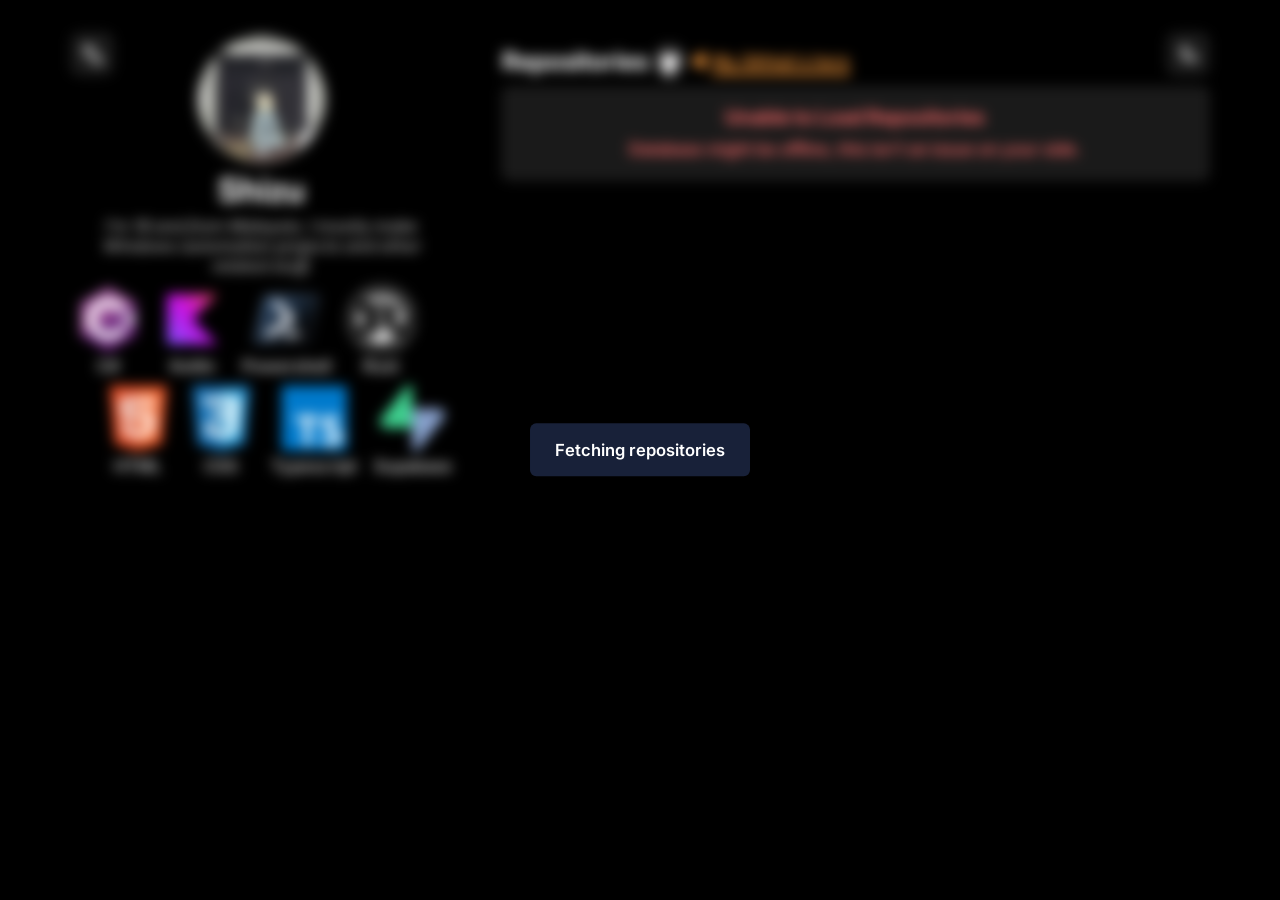
<file: index.html>
<!DOCTYPE html>
<html data-theme="dark" lang="en">
    <head>
        <meta charset="UTF-8">
        <meta name="viewport" content="width=device-width, initial-scale=1.0">
        <title>KiyomizuSuzu</title>
        <link rel="icon" href="Profile.avif" type="image/avif">
        <link rel="stylesheet" href="index.css">
        <script type="module" src="index.js"></script>
    </head>
    <body class="loadingBarrier">
        <div id="loadingAssets">Fetching repositories</div>
        <div class="image-preview" id="imagePreview">
            <img src="Profile.avif">
        </div>
        <div class="container">
            <button class="theme-button">
                <svg class="icon-sun" viewBox="0 0 24 24" fill="none" stroke="currentColor" stroke-width="2" stroke-linecap="round" stroke-linejoin="round">
                    <circle cx="12" cy="12" r="4"/><path d="M12 2v2M12 20v2M4 12H2M22 12h-2M5 5l1.5 1.5M17.5 17.5 19 19M19 5l-1.5 1.5M6.5 17.5 5 19"/>
                </svg>
                <svg class="icon-moon" viewBox="0 0 24 24" fill="none" stroke="currentColor" stroke-width="2" stroke-linecap="round" stroke-linejoin="round">
                    <path d="M21 13.2A8 8 0 1 1 10.8 2.9 6.5 6.5 0 1 0 21 13.2z"/>
                </svg>
            </button>
            <div class="translate-dropdown">
                <button class="translate-button">
                    <svg viewBox="0 0 24 24" fill="none" stroke="currentColor" stroke-width="2" stroke-linecap="round" stroke-linejoin="round">
                        <path d="m5 8 6 6"/><path d="m4 14 6-6 2-3"/><path d="M2 5h12"/><path d="M7 2h1"/><path d="m22 22-5-10-5 10"/><path d="M14 18h6"/>
                    </svg>
                </button>
                <ul class="translate-menu">
                    <li><button data-lang="en" data-active>English</button></li>
                    <li><button data-lang="ja">日本語</button></li>
                </ul>
            </div>
            <div class="top">
                <div class="profile">
                    <img src="Profile.avif">
                    <h1 class="name" data-ja="しず">Shizu</h1>
                    <p class="description" data-ja="18歳、マレーシア出身です。主にWindowsの自動化系とか、それ関連のもの作ってます。">
                        I'm 18 and from Malaysia. I mostly make Windows automation projects and other related stuff.
                    </p>
                    <div class="icons">
                        <div>
                            <a href="https://dotnet.microsoft.com/en-us/languages/csharp" target="_blank" rel="noopener noreferrer">
                                <svg viewBox="0 0 128 128">
                                    <path fill="#9B4F96" d="M115.4 30.7L67.1 2.9c-.8-.5-1.9-.7-3.1-.7-1.2 0-2.3.3-3.1.7l-48 27.9c-1.7 1-2.9 3.5-2.9 5.4v55.7c0 1.1.2 2.4 1 3.5l106.8-62c-.6-1.2-1.5-2.1-2.4-2.7z"></path><path fill="#68217A" d="M10.7 95.3c.5.8 1.2 1.5 1.9 1.9l48.2 27.9c.8.5 1.9.7 3.1.7 1.2 0 2.3-.3 3.1-.7l48-27.9c1.7-1 2.9-3.5 2.9-5.4V36.1c0-.9-.1-1.9-.6-2.8l-106.6 62z"></path><path fill="#fff" d="M85.3 76.1C81.1 83.5 73.1 88.5 64 88.5c-13.5 0-24.5-11-24.5-24.5s11-24.5 24.5-24.5c9.1 0 17.1 5 21.3 12.5l13-7.5c-6.8-11.9-19.6-20-34.3-20-21.8 0-39.5 17.7-39.5 39.5s17.7 39.5 39.5 39.5c14.6 0 27.4-8 34.2-19.8l-12.9-7.6zM97 66.2l.9-4.3h-4.2v-4.7h5.1L100 51h4.9l-1.2 6.1h3.8l1.2-6.1h4.8l-1.2 6.1h2.4v4.7h-3.3l-.9 4.3h4.2v4.7h-5.1l-1.2 6h-4.9l1.2-6h-3.8l-1.2 6h-4.8l1.2-6h-2.4v-4.7H97zm4.8 0h3.8l.9-4.3h-3.8l-.9 4.3z"></path>
                                </svg>
                                <span>C#</span>
                            </a>
                            <a href="https://kotlinlang.org" target="_blank" rel="noopener noreferrer">
                                <svg viewBox="0 0 128 128">
                                    <defs><linearGradient id="kotlin-gradient" x1="500.003" x2="-.097" y1="579.106" y2="1079.206" gradientTransform="translate(15.534 -96.774) scale(.1939)" gradientUnits="userSpaceOnUse"><stop offset=".003" stop-color="#e44857"></stop><stop offset=".469" stop-color="#c711e1"></stop><stop offset="1" stop-color="#7f52ff"></stop></linearGradient></defs><path fill="url(#kotlin-gradient)" d="M112.484 112.484H15.516V15.516h96.968L64 64Zm0 0"></path>
                                </svg>
                                <span>Kotlin</span>
                            </a>
                            <a href="https://learn.microsoft.com/en-us/powershell/scripting/overview" target="_blank" rel="noopener noreferrer">
                                <svg viewBox="0 0 128 128">
                                    <linearGradient id="a" x1="96.306" x2="25.454" y1="35.144" y2="98.431" gradientTransform="matrix(1 0 0 -1 0 128)" gradientUnits="userSpaceOnUse"><stop offset="0" stop-color="#a9c8ff"></stop><stop offset="1" stop-color="#c7e6ff"></stop></linearGradient><path fill="url(#a)" fill-rule="evenodd" d="M7.2 110.5c-1.7 0-3.1-.7-4.1-1.9-1-1.2-1.3-2.9-.9-4.6l18.6-80.5c.8-3.4 4-6 7.4-6h92.6c1.7 0 3.1.7 4.1 1.9 1 1.2 1.3 2.9.9 4.6l-18.6 80.5c-.8 3.4-4 6-7.4 6H7.2z" clip-rule="evenodd" opacity=".8"></path><linearGradient id="b" x1="25.336" x2="94.569" y1="98.33" y2="36.847" gradientTransform="matrix(1 0 0 -1 0 128)" gradientUnits="userSpaceOnUse"><stop offset="0" stop-color="#2d4664"></stop><stop offset=".169" stop-color="#29405b"></stop><stop offset=".445" stop-color="#1e2f43"></stop><stop offset=".79" stop-color="#0c131b"></stop><stop offset="1"></stop></linearGradient><path fill="url(#b)" fill-rule="evenodd" d="M120.3 18.5H28.5c-2.9 0-5.7 2.3-6.4 5.2L3.7 104.3c-.7 2.9 1.1 5.2 4 5.2h91.8c2.9 0 5.7-2.3 6.4-5.2l18.4-80.5c.7-2.9-1.1-5.3-4-5.3z" clip-rule="evenodd"></path><path fill="#2C5591" fill-rule="evenodd" d="M64.2 88.3h22.3c2.6 0 4.7 2.2 4.7 4.9s-2.1 4.9-4.7 4.9H64.2c-2.6 0-4.7-2.2-4.7-4.9s2.1-4.9 4.7-4.9zM78.7 66.5c-.4.8-1.2 1.6-2.6 2.6L34.6 98.9c-2.3 1.6-5.5 1-7.3-1.4-1.7-2.4-1.3-5.7.9-7.3l37.4-27.1v-.6l-23.5-25c-1.9-2-1.7-5.3.4-7.4 2.2-2 5.5-2 7.4 0l28.2 30c1.7 1.9 1.8 4.5.6 6.4z" clip-rule="evenodd"></path><path fill="#FFF" fill-rule="evenodd" d="M77.6 65.5c-.4.8-1.2 1.6-2.6 2.6L33.6 97.9c-2.3 1.6-5.5 1-7.3-1.4-1.7-2.4-1.3-5.7.9-7.3l37.4-27.1v-.6l-23.5-25c-1.9-2-1.7-5.3.4-7.4 2.2-2 5.5-2 7.4 0l28.2 30c1.7 1.8 1.8 4.4.5 6.4zM63.5 87.8h22.3c2.6 0 4.7 2.1 4.7 4.6 0 2.6-2.1 4.6-4.7 4.6H63.5c-2.6 0-4.7-2.1-4.7-4.6 0-2.6 2.1-4.6 4.7-4.6z" clip-rule="evenodd"></path>
                                </svg>
                                <span>Powershell</span>
                            </a>
                            <a href="https://rust-lang.org" target="_blank" rel="noopener noreferrer">
                                <svg viewBox="0 0 128 128">
                                    <circle cx="64" cy="64" r="64" fill="#fff"/><path d="M62.96.242c-.232.135-1.203 1.528-2.16 3.097-2.4 3.94-2.426 3.942-5.65.55-2.098-2.208-2.605-2.612-3.28-2.607-.44.002-.995.152-1.235.332-.24.18-.916 1.612-1.504 3.183-1.346 3.6-1.41 3.715-2.156 3.86-.46.086-1.343-.407-3.463-1.929-1.565-1.125-3.1-2.045-3.411-2.045-1.291 0-1.655.706-2.27 4.4-.78 4.697-.754 4.681-4.988 2.758-1.71-.776-3.33-1.41-3.603-1.41-.274 0-.792.293-1.15.652-.652.652-.653.655-.475 4.246l.178 3.595-.68.364c-.602.322-1.017.283-3.684-.348-3.48-.822-4.216-.8-4.92.15l-.516.693.692 2.964c.38 1.63.745 3.2.814 3.487.067.287-.05.746-.26 1.02-.348.448-.717.49-3.94.44-5.452-.086-5.761.382-3.51 5.3.718 1.56 1.305 2.98 1.305 3.15 0 .898-.717 1.224-3.794 1.727-1.722.28-3.218.51-3.326.51-.107 0-.43.235-.717.522-.937.936-.671 1.816 1.453 4.814 2.646 3.735 2.642 3.75-1.73 5.421-4.971 1.902-5.072 2.37-1.287 5.96 3.525 3.344 3.53 3.295-.461 5.804C.208 62.8.162 62.846.085 63.876c-.093 1.253-.071 1.275 3.538 3.48 3.57 2.18 3.57 2.246.067 5.56C-.078 76.48.038 77 5.013 78.877c4.347 1.64 4.353 1.66 1.702 5.394-1.502 2.117-1.981 3-1.981 3.653 0 1.223.637 1.535 4.44 2.174 3.206.54 3.92.857 3.92 1.741 0 .182-.588 1.612-1.307 3.177-2.236 4.87-1.981 5.275 3.31 5.275 4.93 0 4.799-.15 3.737 4.294-.8 3.35-.813 3.992-.088 4.715.554.556 1.6.494 4.87-.289 2.499-.596 2.937-.637 3.516-.328l.66.354-.177 3.594c-.178 3.593-.177 3.595.475 4.248.358.36.884.652 1.165.652.282 0 1.903-.63 3.604-1.404 4.22-1.916 4.194-1.932 4.973 2.75.617 3.711.977 4.4 2.294 4.4.327 0 1.83-.88 3.34-1.958 2.654-1.893 3.342-2.19 4.049-1.74.182.115.89 1.67 1.572 3.455 1.003 2.625 1.37 3.31 1.929 3.576 1.062.51 1.72.1 4.218-2.62 3.016-3.286 3.14-3.27 5.602.72 2.72 4.406 3.424 4.396 6.212-.089 2.402-3.864 2.374-3.862 5.621-.47 2.157 2.25 2.616 2.61 3.343 2.61.464 0 1.019-.175 1.23-.388.214-.213.92-1.786 1.568-3.496.649-1.71 1.321-3.2 1.495-3.31.687-.436 1.398-.13 4.048 1.752 1.56 1.108 3.028 1.96 3.377 1.96 1.296 0 1.764-.92 2.302-4.535.46-3.082.554-3.378 1.16-3.685.596-.302.954-.2 3.75 1.07 1.701.77 3.323 1.402 3.604 1.402.282 0 .816-.302 1.184-.672l.672-.67-.184-3.448c-.177-3.29-.16-3.468.364-3.943.54-.488.596-.486 3.615.204 3.656.835 4.338.857 5.025.17.671-.67.664-.818-.254-4.69-1.03-4.346-1.168-4.19 3.78-4.19 3.374 0 3.75-.049 4.18-.523.718-.793.547-1.702-.896-4.779-.729-1.55-1.32-2.96-1.315-3.135.024-.914.743-1.227 4.065-1.767 2.033-.329 3.553-.71 3.829-.96.923-.833.584-1.918-1.523-4.873-2.642-3.703-2.63-3.738 1.599-5.297 5.064-1.866 5.209-2.488 1.419-6.09-3.51-3.335-3.512-3.317.333-5.677 4.648-2.853 4.655-3.496.082-6.335-3.933-2.44-3.93-2.406-.405-5.753 3.78-3.593 3.678-4.063-1.295-5.965-4.388-1.679-4.402-1.72-1.735-5.38 1.588-2.18 1.982-2.903 1.982-3.65 0-1.306-.586-1.598-4.436-2.22-3.216-.52-3.924-.835-3.924-1.75 0-.174.588-1.574 1.307-3.113 1.406-3.013 1.604-4.22.808-4.94-.428-.387-1-.443-4.067-.392-3.208.054-3.618.008-4.063-.439-.486-.488-.48-.557.278-3.725.931-3.88.935-3.975.17-4.694-.777-.73-1.262-.718-4.826.121-2.597.612-3.027.653-3.617.337l-.67-.36.185-3.582.186-3.58-.67-.67c-.369-.37-.891-.67-1.163-.67-.27 0-1.884.64-3.583 1.421-2.838 1.306-3.143 1.393-3.757 1.072-.612-.32-.714-.637-1.237-3.829-.603-3.693-.977-4.412-2.288-4.412-.311 0-1.853.925-3.426 2.055-2.584 1.856-2.93 2.032-3.574 1.807-.533-.186-.843-.59-1.221-1.599-.28-.742-.817-2.172-1.194-3.177-.762-2.028-1.187-2.482-2.328-2.482-.637 0-1.213.458-3.28 2.604-3.25 3.375-3.261 3.374-5.65-.545C66.073 1.78 65.075.382 64.81.24c-.597-.32-1.3-.32-1.85.002m2.96 11.798c2.83 2.014 1.326 6.75-2.144 6.75-3.368 0-5.064-4.057-2.66-6.36 1.358-1.3 3.304-1.459 4.805-.39m-3.558 12.507c1.855.705 2.616.282 6.852-3.8l3.182-3.07 1.347.18c4.225.56 12.627 4.25 17.455 7.666 4.436 3.14 10.332 9.534 12.845 13.93l.537.942-2.38 5.364c-1.31 2.95-2.382 5.673-2.382 6.053 0 .878.576 2.267 1.13 2.726.234.195 2.457 1.265 4.939 2.378l4.51 2.025.178 1.148c.23 1.495.26 5.167.052 6.21l-.163.816h-2.575c-2.987 0-2.756-.267-2.918 3.396-.118 2.656-.76 4.124-2.22 5.075-2.377 1.551-6.304 1.27-7.97-.57-.255-.284-.752-1.705-1.105-3.16-1.03-4.254-2.413-6.64-5.193-8.965-.878-.733-1.595-1.418-1.595-1.522 0-.102.965-.915 2.145-1.803 4.298-3.24 6.77-7.012 7.04-10.747.519-7.126-5.158-13.767-13.602-15.92-2.002-.51-2.857-.526-27.624-.526-14.057 0-25.56-.092-25.56-.204 0-.263 3.125-3.295 4.965-4.816 5.054-4.178 11.618-7.465 18.417-9.22l2.35-.61 3.34 3.387c1.839 1.863 3.64 3.5 4.003 3.637M20.3 46.34c1.539 1.008 2.17 3.54 1.26 5.062-1.405 2.356-4.966 2.455-6.373.178-2.046-3.309 1.895-7.349 5.113-5.24m90.672.13c4.026 2.454.906 8.493-3.404 6.586-2.877-1.273-2.97-5.206-.155-6.64 1.174-.6 2.523-.579 3.56.053M32.163 61.5v15.02h-13.28l-.526-2.285c-1.036-4.5-1.472-9.156-1.211-12.969l.182-2.679 4.565-2.047c2.864-1.283 4.706-2.262 4.943-2.625 1.038-1.584.94-2.715-.518-5.933l-.68-1.502h6.523V61.5M70.39 47.132c2.843.74 4.345 2.245 4.349 4.355.002 1.55-.765 2.52-2.67 3.38-1.348.61-1.562.625-10.063.708l-8.686.084v-8.92h7.782c6.078 0 8.112.086 9.288.393m-2.934 21.554c1.41.392 3.076 1.616 3.93 2.888.898 1.337 1.423 3.076 2.667 8.836 1.05 4.87 1.727 6.46 3.62 8.532 2.345 2.566 1.8 2.466 13.514 2.466 5.61 0 10.198.09 10.198.2 0 .197-3.863 4.764-4.03 4.764-.048 0-2.066-.422-4.484-.939-6.829-1.458-7.075-1.287-8.642 6.032l-1.008 4.702-.91.448c-1.518.75-6.453 2.292-9.01 2.82-4.228.87-8.828 1.162-12.871.821-6.893-.585-16.02-3.259-16.377-4.8-.075-.327-.535-2.443-1.018-4.704-.485-2.26-1.074-4.404-1.31-4.764-1.13-1.724-2.318-1.83-7.547-.674-1.98.44-3.708.796-3.84.796-.248 0-3.923-4.249-3.923-4.535 0-.09 8.728-.194 19.396-.23l19.395-.066.07-6.89c.05-4.865-.018-6.997-.23-7.25-.234-.284-1.485-.358-6.011-.358H53.32v-8.36l6.597.001c3.626.002 7.02.12 7.539.264M37.57 100.02c3.084 1.88 1.605 6.804-2.043 6.8-3.74 0-5.127-4.88-1.94-6.826 1.055-.643 2.908-.63 3.983.026m56.48.206c1.512 1.108 2.015 3.413 1.079 4.95-2.46 4.034-8.612.827-6.557-3.419 1.01-2.085 3.695-2.837 5.478-1.53"></path>
                                </svg>
                                <span>Rust</span>
                            </a>
                        </div>
                        <div>
                            <a href="https://html.spec.whatwg.org/multipage/introduction.html#background" target="_blank" rel="noopener noreferrer">
                                <svg viewBox="0 0 128 128">
                                    <path fill="#E44D26" d="M19.037 113.876L9.032 1.661h109.936l-10.016 112.198-45.019 12.48z"></path><path fill="#F16529" d="M64 116.8l36.378-10.086 8.559-95.878H64z"></path><path fill="#EBEBEB" d="M64 52.455H45.788L44.53 38.361H64V24.599H29.489l.33 3.692 3.382 37.927H64zm0 35.743l-.061.017-15.327-4.14-.979-10.975H33.816l1.928 21.609 28.193 7.826.063-.017z"></path><path fill="#fff" d="M63.952 52.455v13.763h16.947l-1.597 17.849-15.35 4.143v14.319l28.215-7.82.207-2.325 3.234-36.233.335-3.696h-3.708zm0-27.856v13.762h33.244l.276-3.092.628-6.978.329-3.692z"></path>
                                </svg>
                                <span>HTML</span>
                            </a>
                            <a href="https://www.w3.org/Style/CSS/Overview.en.html" target="_blank" rel="noopener noreferrer">
                                <svg viewBox="0 0 128 128">
                                    <path fill="#1572B6" d="M18.814 114.123L8.76 1.352h110.48l-10.064 112.754-45.243 12.543-45.119-12.526z"></path><path fill="#33A9DC" d="M64.001 117.062l36.559-10.136 8.601-96.354h-45.16v106.49z"></path><path fill="#fff" d="M64.001 51.429h18.302l1.264-14.163H64.001V23.435h34.682l-.332 3.711-3.4 38.114h-30.95V51.429z"></path><path fill="#EBEBEB" d="M64.083 87.349l-.061.018-15.403-4.159-.985-11.031H33.752l1.937 21.717 28.331 7.863.063-.018v-14.39z"></path><path fill="#fff" d="M81.127 64.675l-1.666 18.522-15.426 4.164v14.39l28.354-7.858.208-2.337 2.406-26.881H81.127z"></path><path fill="#EBEBEB" d="M64.048 23.435v13.831H30.64l-.277-3.108-.63-7.012-.331-3.711h34.646zm-.047 27.996v13.831H48.792l-.277-3.108-.631-7.012-.33-3.711h16.447z"></path>
                                </svg>
                                <span>CSS</span>
                            </a>
                            <a href="https://www.typescriptlang.org" target="_blank" rel="noopener noreferrer">
                                <svg viewBox="0 0 128 128">
                                    <path fill="#fff" d="M22.67 47h99.67v73.67H22.67z"></path><path data-name="original" fill="#007acc" d="M1.5 63.91v62.5h125v-125H1.5zm100.73-5a15.56 15.56 0 017.82 4.5 20.58 20.58 0 013 4c0 .16-5.4 3.81-8.69 5.85-.12.08-.6-.44-1.13-1.23a7.09 7.09 0 00-5.87-3.53c-3.79-.26-6.23 1.73-6.21 5a4.58 4.58 0 00.54 2.34c.83 1.73 2.38 2.76 7.24 4.86 8.95 3.85 12.78 6.39 15.16 10 2.66 4 3.25 10.46 1.45 15.24-2 5.2-6.9 8.73-13.83 9.9a38.32 38.32 0 01-9.52-.1 23 23 0 01-12.72-6.63c-1.15-1.27-3.39-4.58-3.25-4.82a9.34 9.34 0 011.15-.73L82 101l3.59-2.08.75 1.11a16.78 16.78 0 004.74 4.54c4 2.1 9.46 1.81 12.16-.62a5.43 5.43 0 00.69-6.92c-1-1.39-3-2.56-8.59-5-6.45-2.78-9.23-4.5-11.77-7.24a16.48 16.48 0 01-3.43-6.25 25 25 0 01-.22-8c1.33-6.23 6-10.58 12.82-11.87a31.66 31.66 0 019.49.26zm-29.34 5.24v5.12H56.66v46.23H45.15V69.26H28.88v-5a49.19 49.19 0 01.12-5.17C29.08 59 39 59 51 59h21.83z"></path>
                                </svg>
                                <span>Typescript</span>
                            </a>
                            <a href="https://supabase.com" target="_blank" rel="noopener noreferrer">
                                <svg viewBox="0 0 128 128">
                                    <defs><linearGradient id="a" x1="53.974" x2="94.163" y1="54.974" y2="71.829" gradientTransform="translate(29.387 60.096) scale(1.1436)" gradientUnits="userSpaceOnUse"><stop offset="0" stop-color="#249361"></stop><stop offset="1" stop-color="#3ecf8e"></stop></linearGradient><linearGradient id="b" x1="36.156" x2="54.484" y1="30.578" y2="65.081" gradientTransform="translate(29.387 60.096) scale(1.1436)" gradientUnits="userSpaceOnUse"><stop offset="0"></stop><stop offset="1" stop-opacity="0"></stop></linearGradient></defs><path fill="url(#a)" d="M102.24 186.21c-3.267 4.117-9.904 1.862-9.977-3.397l-1.156-76.906h51.715c9.365 0 14.587 10.817 8.763 18.149z" transform="translate(-27.722 -60.338)"></path><path fill="url(#b)" fill-opacity=".2" d="M102.24 186.21c-3.267 4.117-9.904 1.862-9.977-3.397l-1.156-76.906h51.715c9.365 0 14.587 10.817 8.763 18.149z" transform="translate(-27.722 -60.338)"></path><path fill="#3ecf8e" d="M53.484 2.128c3.267-4.117 9.905-1.862 9.977 3.396l.508 76.907H12.902c-9.365 0-14.587-10.817-8.764-18.149z"></path>
                                </svg>
                                <span>Supabase</span>
                            </a>
                        </div>
                    </div>
                </div>
            </div>
            <div class="bottom">
                <div class="repo-header">
                    <h2 class="repo-title" data-ja="リポジトリ">Repositories</h2>
                    <a href="https://github.com/KiyomizuSuzu" target="_blank" rel="noopener noreferrer">
                        <svg viewBox="0 0 128 128">
                            <circle cx="64" cy="64" r="58" fill="#fff"/><g fill="#181616"><path fill-rule="evenodd" clip-rule="evenodd" d="M64 5.103c-33.347 0-60.388 27.035-60.388 60.388 0 26.682 17.303 49.317 41.297 57.303 3.017.56 4.125-1.31 4.125-2.905 0-1.44-.056-6.197-.082-11.243-16.8 3.653-20.345-7.125-20.345-7.125-2.747-6.98-6.705-8.836-6.705-8.836-5.48-3.748.413-3.67.413-3.67 6.063.425 9.257 6.223 9.257 6.223 5.386 9.23 14.127 6.562 17.573 5.02.542-3.903 2.107-6.568 3.834-8.076-13.413-1.525-27.514-6.704-27.514-29.843 0-6.593 2.36-11.98 6.223-16.21-.628-1.52-2.695-7.662.584-15.98 0 0 5.07-1.623 16.61 6.19C53.7 35 58.867 34.327 64 34.304c5.13.023 10.3.694 15.127 2.033 11.526-7.813 16.59-6.19 16.59-6.19 3.287 8.317 1.22 14.46.593 15.98 3.872 4.23 6.215 9.617 6.215 16.21 0 23.194-14.127 28.3-27.574 29.796 2.167 1.874 4.097 5.55 4.097 11.183 0 8.08-.07 14.583-.07 16.572 0 1.607 1.088 3.49 4.148 2.897 23.98-7.994 41.263-30.622 41.263-57.294C124.388 32.14 97.35 5.104 64 5.104z"></path><path d="M26.484 91.806c-.133.3-.605.39-1.035.185-.44-.196-.685-.605-.543-.906.13-.31.603-.395 1.04-.188.44.197.69.61.537.91zm2.446 2.729c-.287.267-.85.143-1.232-.28-.396-.42-.47-.983-.177-1.254.298-.266.844-.14 1.24.28.394.426.472.984.17 1.255zM31.312 98.012c-.37.258-.976.017-1.35-.52-.37-.538-.37-1.183.01-1.44.373-.258.97-.025 1.35.507.368.545.368 1.19-.01 1.452zm3.261 3.361c-.33.365-1.036.267-1.552-.23-.527-.487-.674-1.18-.343-1.544.336-.366 1.045-.264 1.564.23.527.486.686 1.18.333 1.543zm4.5 1.951c-.147.473-.825.688-1.51.486-.683-.207-1.13-.76-.99-1.238.14-.477.823-.7 1.512-.485.683.206 1.13.756.988 1.237zm4.943.361c.017.498-.563.91-1.28.92-.723.017-1.308-.387-1.315-.877 0-.503.568-.91 1.29-.924.717-.013 1.306.387 1.306.88zm4.598-.782c.086.485-.413.984-1.126 1.117-.7.13-1.35-.172-1.44-.653-.086-.498.422-.997 1.122-1.126.714-.123 1.354.17 1.444.663zm0 0"></path></g>
                        </svg>
                    </a>
                    <p data-ja="GitHubはこちら">
                        My GitHub's here
                    </p>
                </div>
                <div class="repo-list" id="repoList">
                    <div class="notice">
                        <h3 class="notice-message" data-ja="リポジトリを読み込めませんでした">Unable to Load Repositories</h3>
                        <p class="notice-details" data-ja="データベースがオフラインかもしれない。これはあなたの問題ではありません。">
                            Database might be offline, this isn't an issue on your side.
                        </p>
                    </div>
                </div>
            </div>
        </div>
    </body>
</html>
</file>
<file: index.css>
/* ================================
DEFAULT
================================ */
@import url('https://fonts.googleapis.com/css2?family=Inter:ital,opsz,wght@0,14..32,100..900;1,14..32,100..900&display=swap');
:root {
	--aboveALL: 1;
	--csharp: #239120;
	--typescript: #3178c6;
	--html: #e34f26;
	--rust: #dea584;
	--powershell: #5391fe;
    --css: #a074c4;
    --javascript: #f1e05a;
	--kotlin: #7F52FF;
}
@keyframes rainbowGlow {
	0%      { box-shadow: 0 0 .5rem hsl(  0 100% 60%); }
	16.666% { box-shadow: 0 0 .5rem hsl( 60 100% 60%); }
	33.333% { box-shadow: 0 0 .5rem hsl(120 100% 60%); }
	50%     { box-shadow: 0 0 .5rem hsl(180 100% 60%); }
	66.666% { box-shadow: 0 0 .5rem hsl(240 100% 60%); }
	83.333% { box-shadow: 0 0 .5rem hsl(300 100% 60%); }
	100%    { box-shadow: 0 0 .5rem hsl(  0 100% 60%); }
}
@keyframes loadingIn {
  	from {
	    opacity: 0;
		transform: translate(-50%, calc(-50% + 0.5rem));
	}
  	to {
    	opacity: 1;
    	transform: translate(-50%, -50%);
  	}
}
@keyframes dots {
	0%   { content: "\00a0\00a0\00a0"; }
	25%  { content: ".\00a0\00a0"; }
	50%  { content: "..\00a0"; }
	75%  { content: "..."; }
	100% { content: "\00a0\00a0\00a0"; }
}
html {
	font-family: "Inter", sans-serif;
	@media (min-aspect-ratio: 21/9) {
		font-size: min(1.875rem, 1.30208vw);
	}
	@media (min-width: 22.5rem) {
		font-size: max(0.9375rem, 3vw);
	}
	@media (min-width: 64rem) {
		font-size: max(0.625rem, 1.30208vw);

		.container {
			flex-direction: row;
			align-items: flex-start;
			gap: 3rem;
			max-width: 90%;
			margin-top: 2rem;

			.translate-dropdown {
				left: 0;
			}
			.theme-button {
				inset: 0 0 auto auto;
			}
		}
		.top {
			flex: 1;
		}
		.bottom {
			flex: 2;
			position: relative;

			.repo-header {
				margin-bottom: 0.6rem;
			}
			.repo-list {
				display: flex;
				flex-wrap: wrap;
				gap: 0.8rem;

				.repo-div {
					flex: 1 1 calc(50% - 0.5rem);
					box-sizing: border-box;
				}
				.notice {
					flex: 1 1 100%;
					box-sizing: border-box;
				}
			}
		}
	}
  	&[data-theme="light"] {
	    --background: white;
	    --title: black;
	    --description: #555555;
	    --box: #f3f3f3;
	    --highlight: #d6d6d6;
	    --bloom: #333;
	    --link: #0366d6;
	    --error: #d32f2f;
	    --avatar-border: rgba(0, 0, 0, 0.35);
	    --warning: #ff8a2a;
	    --language-color: 50%;
	    --icon: #2979d7;

	    .icon-moon {
			display: none;
	    }
  	}
  	&[data-theme="dark"] {
	    --background: black;
	    --title: white;
	    --description: #b5b5b5;
	    --box: #1a1a1a;
	    --highlight: #333;
	    --bloom: #ccc;
	    --link: #4ea1ff;
	    --error: #ff6b6b;
	    --avatar-border: rgba(255, 255, 255, 0.14);
	    --warning: #ff9d3c;
	    --language-color: 30%;
	    --icon: #6bb8ff;

	    .icon-sun {
	    	display: none;
	    }
  	}
  	&[lang="ja"] .description {
    	font-weight: 600;
  	}
}
body {
  	display: flex;
  	justify-content: center;
  	margin-block: 0;
  	background-color: var(--background);
  	color: var(--title);

  	&.loadingBarrier {
    	align-items: center;

    	.container {
      		filter: blur(0.375rem);
      		pointer-events: none;
     		user-select: none;
    	}
  	}
}
body,
.theme-button,
.translate-button,
.translate-menu,
.translate-menu button,
.description,
.profile img,
.repo-name a,
.repo-desc,
.repo-time,
.notice,
.notice-details,
.repo-badge {
	transition: background-color .15s,
				color .15s,
				border-color .15s;
}
#loadingAssets {
  	position: fixed;
  	inset: 50% auto auto 50%;
	transform: translate(-50%, -50%);
	z-index: var(--aboveALL);
	padding: 1rem 1.5rem;
	background-color: rgba(40, 55, 95, 0.60);
	border-radius: 0.375rem;
	font-weight: 600;
	font-size: 1rem;
	white-space: nowrap;
	animation: loadingIn .5s forwards;

  	&::after {
    	content: "";
    	animation: dots .5s steps(4, end) infinite;
  	}
}
.image-preview {
	position: fixed;
	inset: 0;
	background: rgba(0,0,0,.85);
	display: flex;
	justify-content: center;
	align-items: center;
	opacity: 0;
	visibility: hidden;
	transition: opacity .15s, visibility .15s;
	z-index: var(--aboveALL);

  	img {
		width: min(80vw, 35rem);
		aspect-ratio: 1;
		object-fit: cover;
		border-radius: 50%;
		transform: scale(.4);
		transition: transform .15s;
  	}
	&.show {
		opacity: 1;
		visibility: visible;

		img {
			transform: scale(1);
		}
	}
}
.message {
	position: fixed;
	inset: 0 auto auto 0;
	color: var(--error);
	font-size: 2rem;
	font-weight: 700;
	opacity: 0;
	pointer-events: none;
	z-index: var(--aboveALL);
	transition: opacity .15s;
	white-space: nowrap;

	&.show {
		opacity: 0.85;
	}
}
/* ================================
Container for Top and Bottom
================================ */
.container {
	display: flex;
	flex-direction: column;
	position: relative;
	transition: filter .5s;
	margin-block: 0.625rem;
}
.theme-button, .translate-button {
	display: flex;
	padding: 0.5rem;
	background-color: var(--box);
	border: 0.0625rem solid var(--highlight);
	border-radius: 0.5rem;

	&:hover {
		background-color: var(--highlight);
		border-color: var(--title);
		transform: scale(1.05);
	}
	svg {
		width: 1.375rem;
		aspect-ratio: 1;
	}
}
.theme-button, .translate-button, .translate-menu button {
	cursor: pointer;
	color: var(--title);
}
.theme-button, .translate-dropdown {
	position: absolute;
	z-index: var(--aboveALL);
}
.theme-button { 
	right: 0.625rem; 
}
.translate-dropdown {
	left: 0.625rem;

	&.open .translate-menu {
		opacity: 1;
		visibility: visible;
		transform: translateY(0);
		transition: opacity .15s, transform .15s;
	}
	&:not(.open) .translate-menu button {
		cursor: default;
	}
}
.translate-menu {
	position: absolute;
	inset: calc(100% + 0.375rem) auto auto 0;
	margin-block: 0;
	padding: 0.375rem;
	width: 5rem;
	list-style: none;
	background-color: var(--box);
	border: 0.0625rem solid var(--highlight);
	border-radius: 0.5rem;
	box-shadow: 0 0.25rem 0.75rem rgba(0, 0, 0, 0.15);
	opacity: 0;
	visibility: hidden;
	transform: translateY(-0.25rem);
	transition: background-color .15s, border-color .15s, opacity .15s, transform .15s, visibility .15s;

	button {
		padding: 0.375rem 0.625rem;
		background-color: transparent;
		border: none;
		border-radius: 0.375rem;
		font-size: 1rem;
		width: 100%;

		&:hover, &:focus {
			background-color: var(--highlight);
		}
		&[data-active] {
			background-color: color-mix(in srgb, var(--link) 15%, transparent);
			color: var(--link);
			font-weight: 600;
		}
	}
}
/* ================================
Top container
================================ */
.top {
	display: flex;
	position: relative;
	justify-content: center;
}
.profile {
	display: flex;
	justify-content: center;
	align-items: center;
	flex-direction: column;

	img {
		width: 7.5rem;
		aspect-ratio: 1;
		border-radius: 50%;
		object-fit: cover;
		border: 0.25rem solid var(--avatar-border);
		cursor: zoom-in;
		transition: transform .15s, box-shadow .15s, border-color .15s;
		animation: rainbowGlow 5s linear infinite;

		&:not(.open):hover {
			transform: scale(1.06);
		}
		&.open {
			cursor: default;
			transform: scale(1.06);
		}
	}
	.name {
		margin-block: 0;
		line-height: 1.5;
	}
	.description {
		text-align: center;
		margin-block: 0 0.0625rem;
		color: var(--description);
		font-style: italic;
		font-weight: 500;
		width: 90%;
	}
	.icons {
		div {
			display: flex;
			justify-content: center;
			gap: 1rem;
			margin-top: 0.5rem;

			&:first-child {
				margin-right: 2rem;
			}
			&:last-child {
				margin-left: 2rem;
			}
		}
		a {
			display: flex;
			flex-direction: column;
			align-items: center;
			gap: 0.25rem;
			color: var(--title);
			text-decoration: none;

			&:hover {
				svg {
					transform: translateY(-0.1875rem) scale(1.1);
					filter: drop-shadow(0 0 1rem color-mix(in srgb, var(--icon) 60%, transparent));
				}
			}
		}
		svg {
			width: 4rem;
			aspect-ratio: 1;
			transition: transform .15s, filter .15s;
		}
		span {
			font-weight: 600;
			color: var(--bloom);
		}
	}
}
/* ================================
Bottom container
================================ */
.bottom {
	display: flex;
	flex-direction: column;
}
.repo-header {
	display: flex;
	align-items: center;
	gap: 0.375rem;
	margin-block: 0.75rem 0.25rem;

	svg {
		display: flex;
		width: 1.75rem;
		aspect-ratio: 1;
		border: 0.0625rem solid #fff;
		border-radius: 50%;
		transition: transform .15s , filter .15s;
	}
	p {
		display: flex;
		align-items: center;
		gap: 0.4rem;
		margin-block: 0;
		color: var(--warning);
		font-weight: 600;
		text-decoration: underline;
		text-decoration-color: var(--warning);
		text-decoration-thickness: 0.225rem;
		text-underline-offset: 0.25rem;

		&::before {
			content: "";
			border-style: solid;
			border-width: 0.625rem 0.875rem 0.625rem 0;
			border-color: transparent var(--warning) transparent transparent;
		}
	}
	a:hover svg {
		transform: scale(1.2);
		filter: drop-shadow(0 0 1rem color-mix(in srgb, var(--icon) 60%, transparent));
	}
	.repo-title {
		margin-block: 0;
		white-space: nowrap;
	}
}
.repo-list {
	.notice {
		padding: 1rem;
		border-radius: 0.375rem;
		border: 0.0625rem solid var(--highlight);
		background-color: var(--box);
		text-align: center;
		color: var(--error);

		.notice-message {
			margin-block: 0 0.5rem;
			font-weight: 700;
		}
		.notice-details {
			margin-block: 0;
			color: var(--error);
			font-weight: 600;
			line-height: 1.5;
		}
	}
	.repo-div {
		padding: 0.625rem;
		border: 0.125rem solid var(--highlight);
		border-radius: 0.375rem;
		background-color: var(--box);
		transition: background-color .15s, border-color .15s, transform .15s;

		&:hover {
			transform: translateY(-0.125rem);
			border-color: var(--title);
			box-shadow: 0 0.25rem 0.75rem var(--box);
		}
		.repo-name {
			display: flex;
			align-items: center;
			gap: 0.375rem;
			margin-block: 0;
			font-size: 1rem;

			a {
				text-decoration: none;
				color: var(--link);

				&:hover {
					text-decoration: underline;
				}
			}
			.repo-time {
				display: flex;
				align-items: center;
				line-height: 1;
				gap: 0.25rem;
				font-size: 0.75rem;
				padding: 0.125rem 0.375rem;
				border-radius: 50rem;
				background-color: var(--highlight);
				color: var(--description);

				svg {
					width: 0.875rem;
					aspect-ratio: 1;
				}
			}
		}
		.repo-desc {
			margin-block: 0.3125rem 0;
			font-size: 0.8125rem;
			font-weight: 600;
			color: var(--description);
			line-height: 1.5;
		}
		.repo-languages {
			display: flex;
			gap: 0.35rem;
			margin-top: 0.5rem;

			.repo-badge {
				padding: 0.15rem 0.55rem;
				border-radius: 0.5rem;
				background-color: color-mix(in srgb, var(--language) var(--language-color), var(--box));
				color: var(--bloom);
				font-size: 0.75rem;
				font-weight: 700;

				&.html       { --language: var(--html); }
				&.css 		 { --language: var(--css); }
				&.javascript { --language: var(--javascript); }
				&.typescript { --language: var(--typescript); }
				&.rust       { --language: var(--rust); }
				&.powershell { --language: var(--powershell); }
				&.csharp     { --language: var(--csharp); }
				&.kotlin 	 { --language: var(--kotlin); } 
			}
		}
	}
}
</file>
